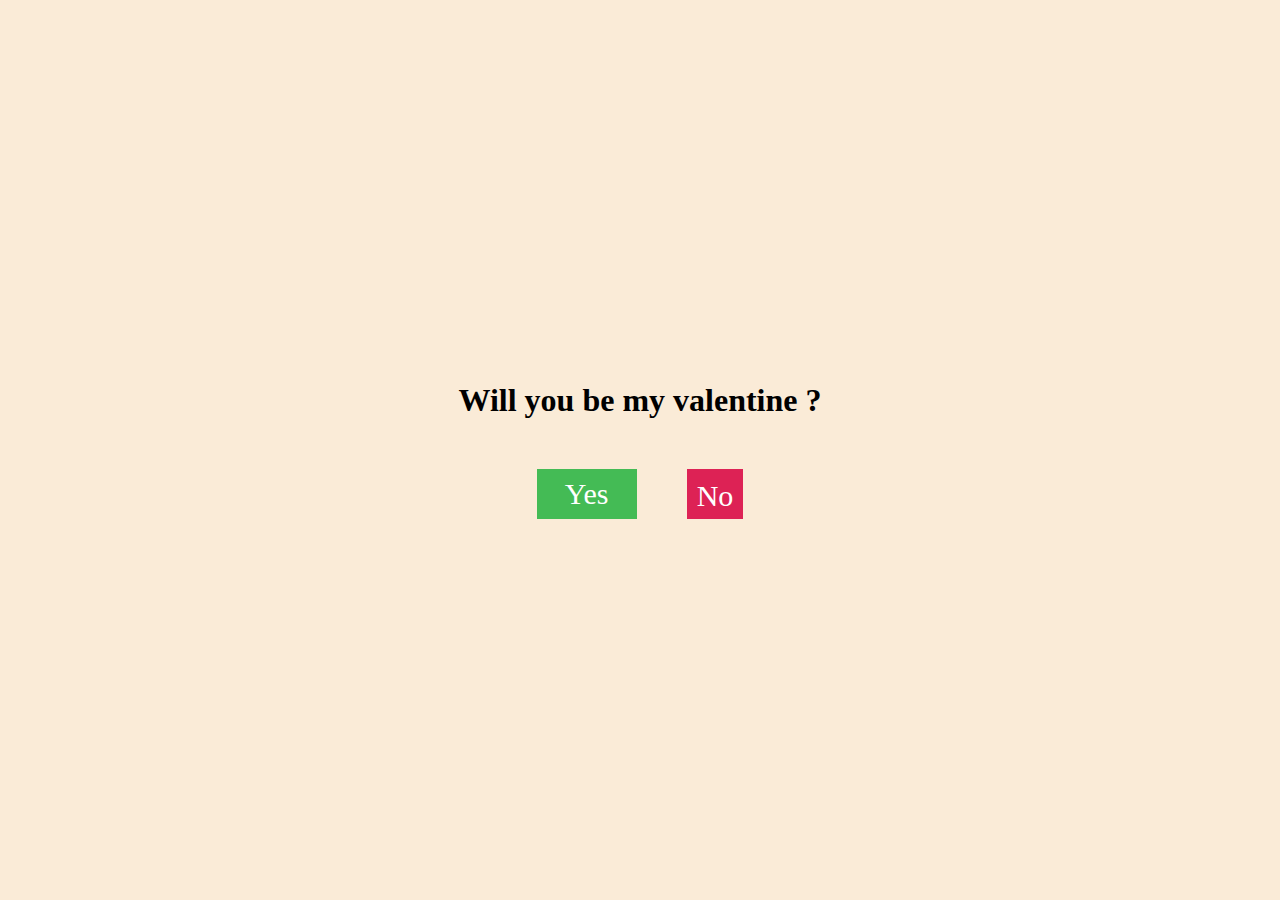
<file: index.html>
<!DOCTYPE html>
<html lang="en">
<head>
    <meta charset="UTF-8">
    <meta name="viewport" content="width=device-width, initial-scale=1.0">
    <link rel="stylesheet" href="./style.css">
    <title>Document</title>
</head>
<body>
    <div class="container">
        <div class="main">
            <div class="main-heading">
                <h1>Will you be my valentine ?</h1>
            </div>
            <div class="button-container">
                <div class="btn-accept" id="enlarge">
                    <a href="accept.html">
                        <p class="btn-accept-text">Yes</p>
                    </a>
                </div>
                <div class="btn-reject">
                    <a href="#">
                        <p id="button-id" onClick="getOption()">No</p>
                    </a>
                </div>
            </div>
        </div>
    </div>

    

    <script src="script.js"></script>
</body>
</html>
</file>
<file: style.css>
*{
    margin: 0;
    padding: 0;
    box-sizing: border-box;
}

a{
    text-decoration: none;
    color: inherit;
    cursor: pointer;
}
.container{
    background-color: antiquewhite;
    width: 100vw;
    height: 100vh;
    overflow: hidden;
    display: flex;
    align-items: center;
}

.main{
    display: flex;
    justify-content: center;
    align-items: center;
    flex-direction: column;
    margin: auto;
    /* border: 1px solid red; */
}

.main-heading{
    margin-bottom: 50px;
}

.button-container{
    display: flex;
    gap: 50px;
    /* align-items: center; */
    /* border: 1px solid pink; */
}

.btn-accept{
    background-color: #44bb55;
    color: #fff;
    width: 100px;
    height: 50px;
    text-align: center;
    display: flex;
    justify-content: center;
    align-items: center;
}

.btn-reject{
    background-color: #dd2255;
    color: #fff;
    padding: 10px;
    width: fit-content;
    height: 50px;
    text-align: center;
    display: flex;
    justify-content: center;
    align-items: center;
    flex-wrap: wrap;
}


.btn-accept-text{
    font-size: 30px;
}

#button-id{
    font-size: 30px;
}
</file>
